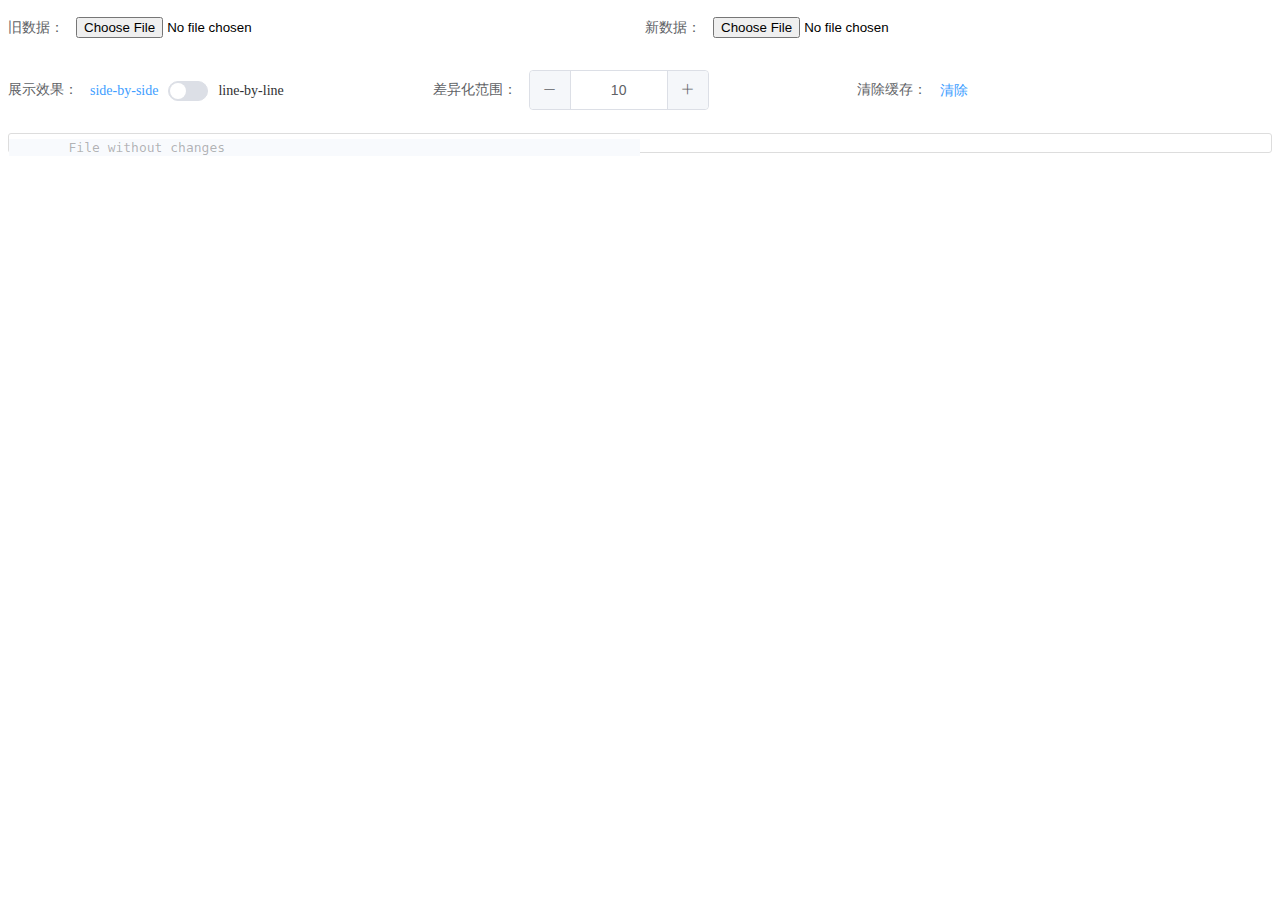
<file: index.html>
<!DOCTYPE html><html><head><meta charset=utf-8><meta name=viewport content="width=device-width,initial-scale=1"><title>diff-tool</title><link href=/static/css/app.7d04c2bbe29f5d8d148a247a89476770.css rel=stylesheet></head><body><div id=app></div><script type=text/javascript src=/static/js/manifest.2ae2e69a05c33dfc65f8.js></script><script type=text/javascript src=/static/js/vendor.3e0b0234d8f97625cbe0.js></script><script type=text/javascript src=/static/js/app.bc1c309f228a26786825.js></script></body></html>
</file>
